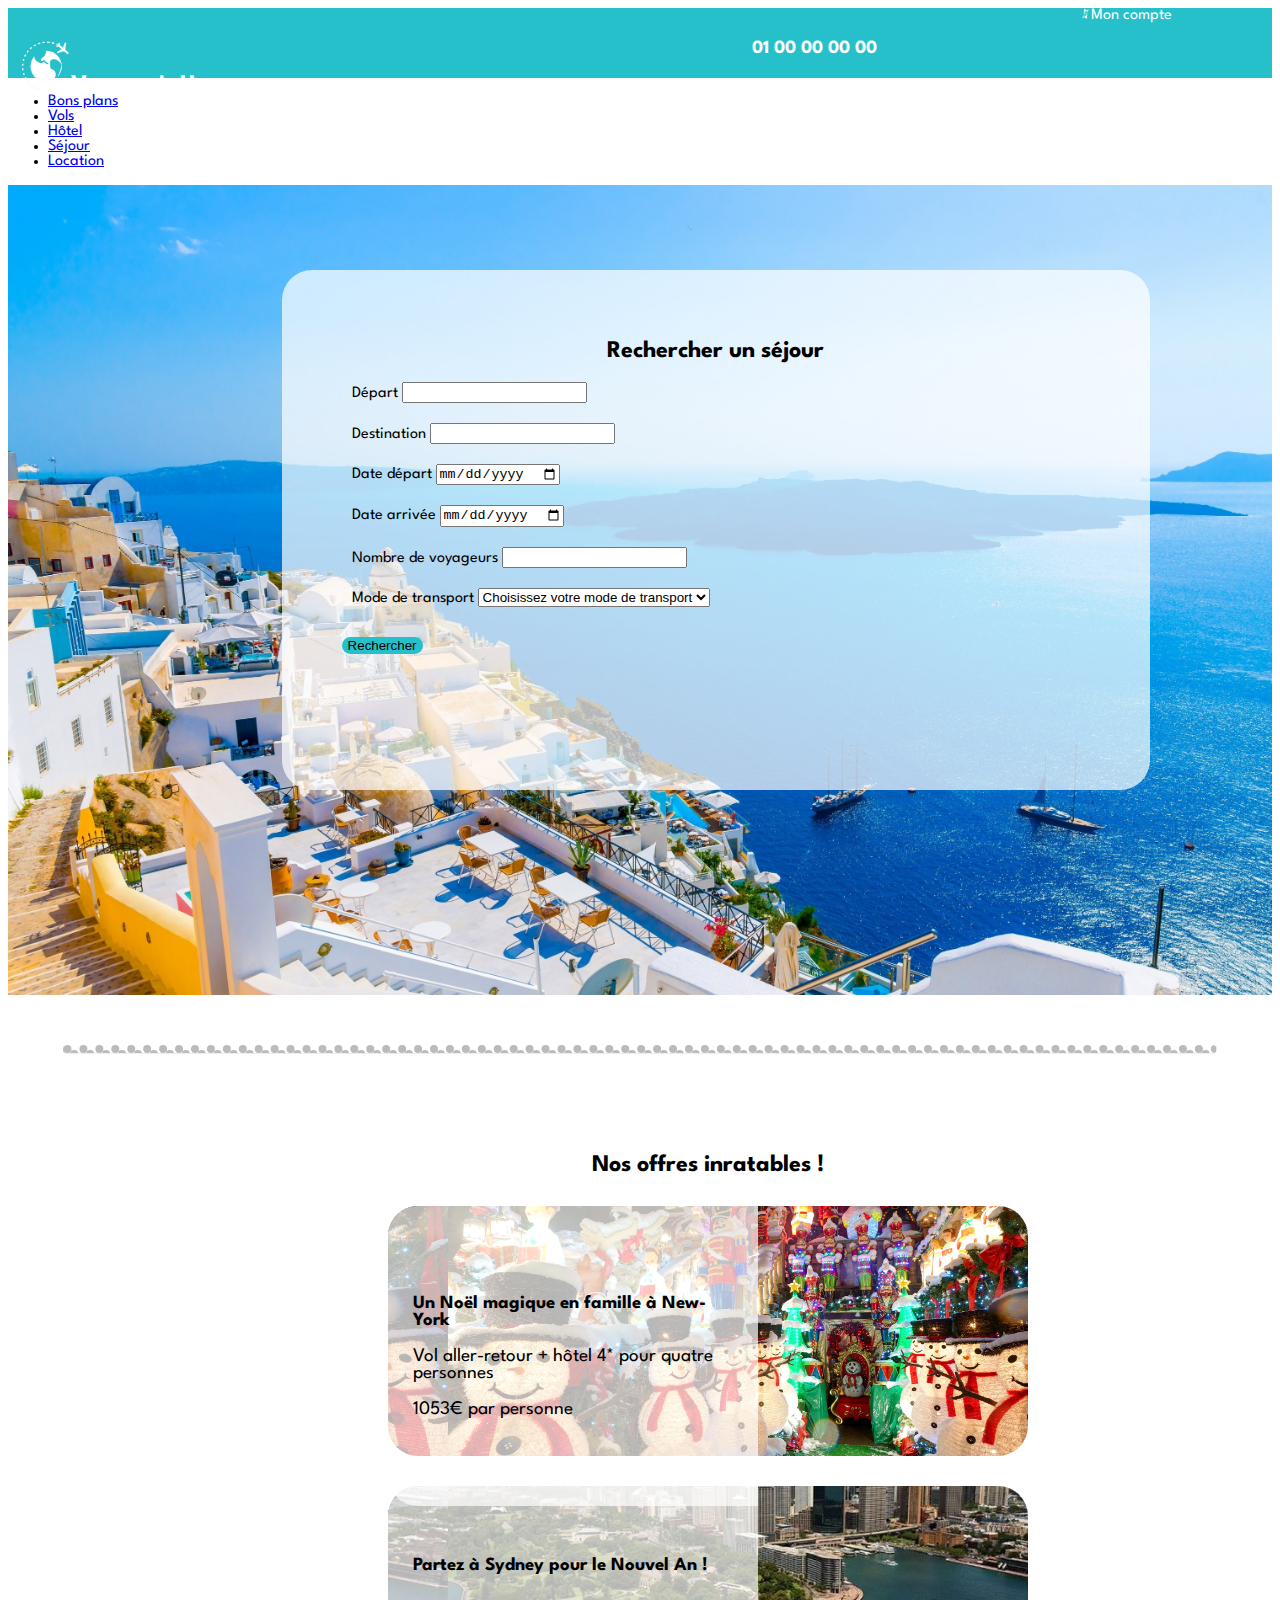
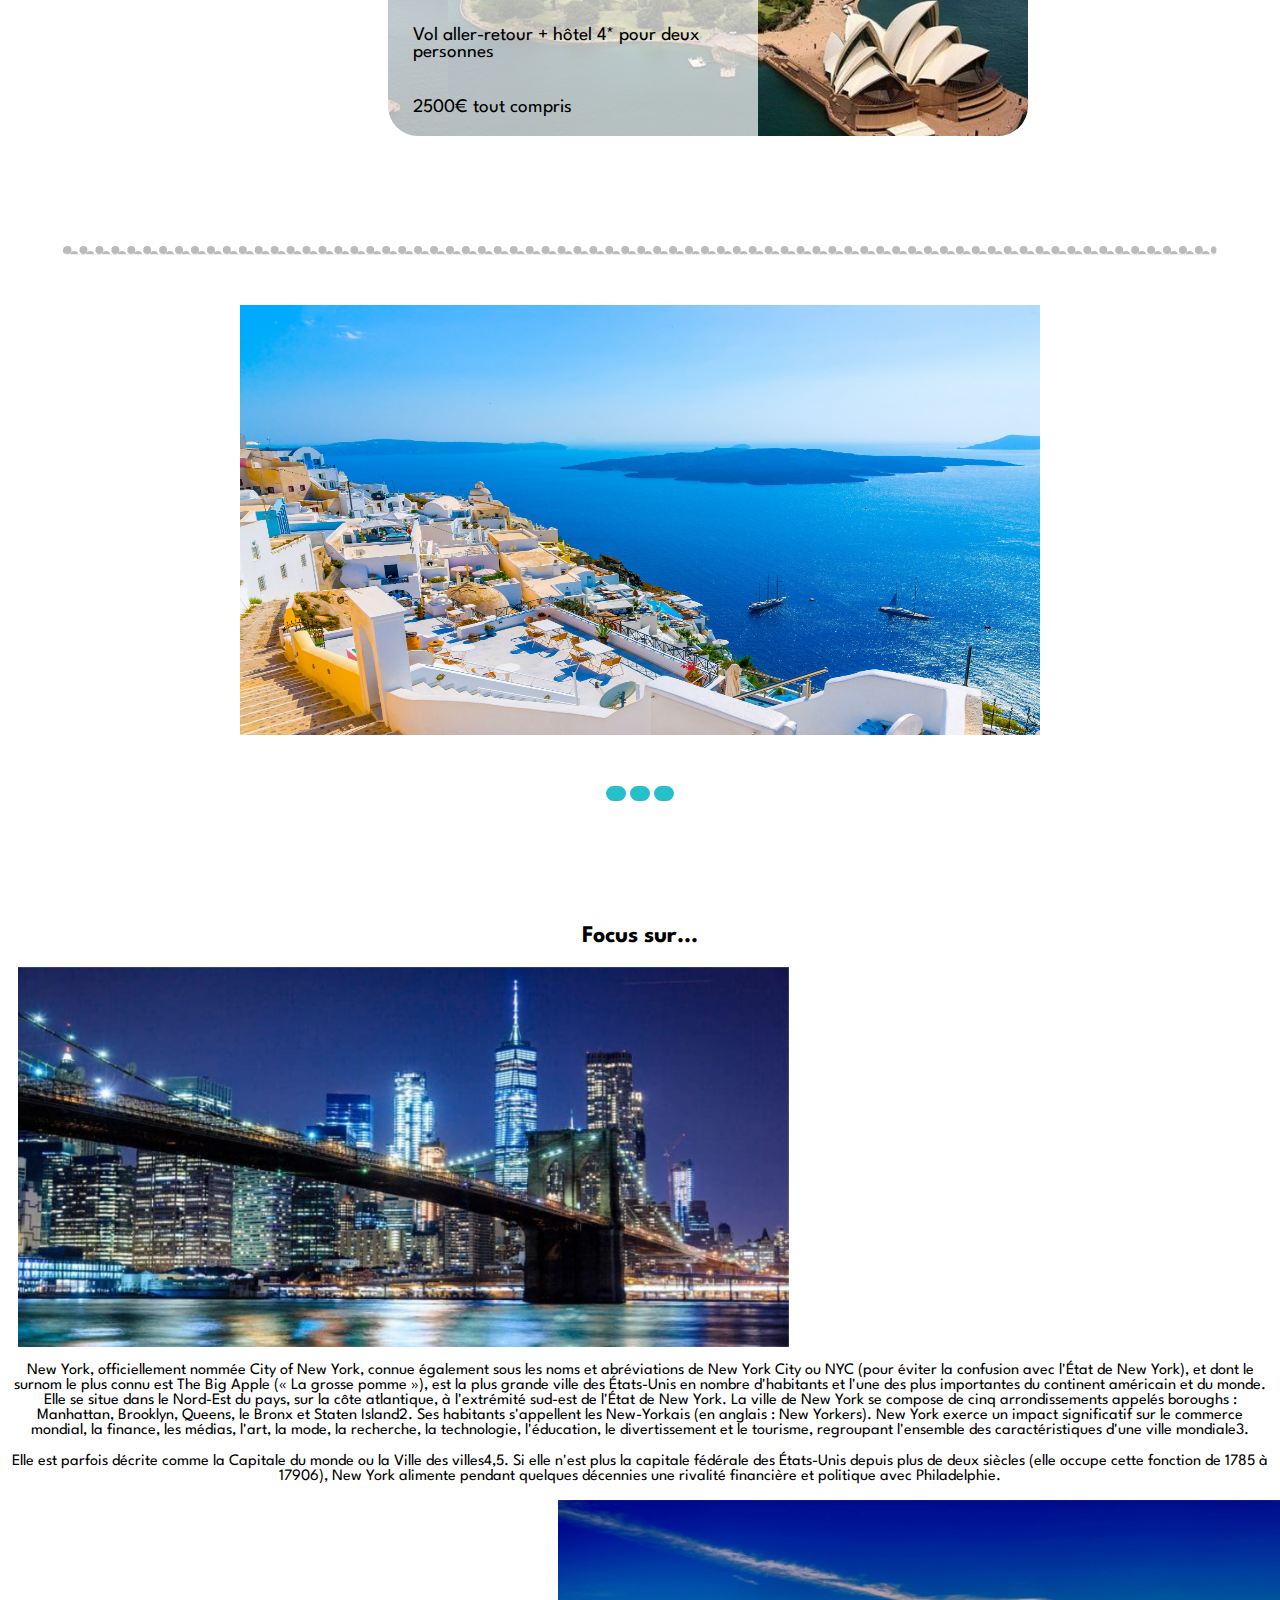
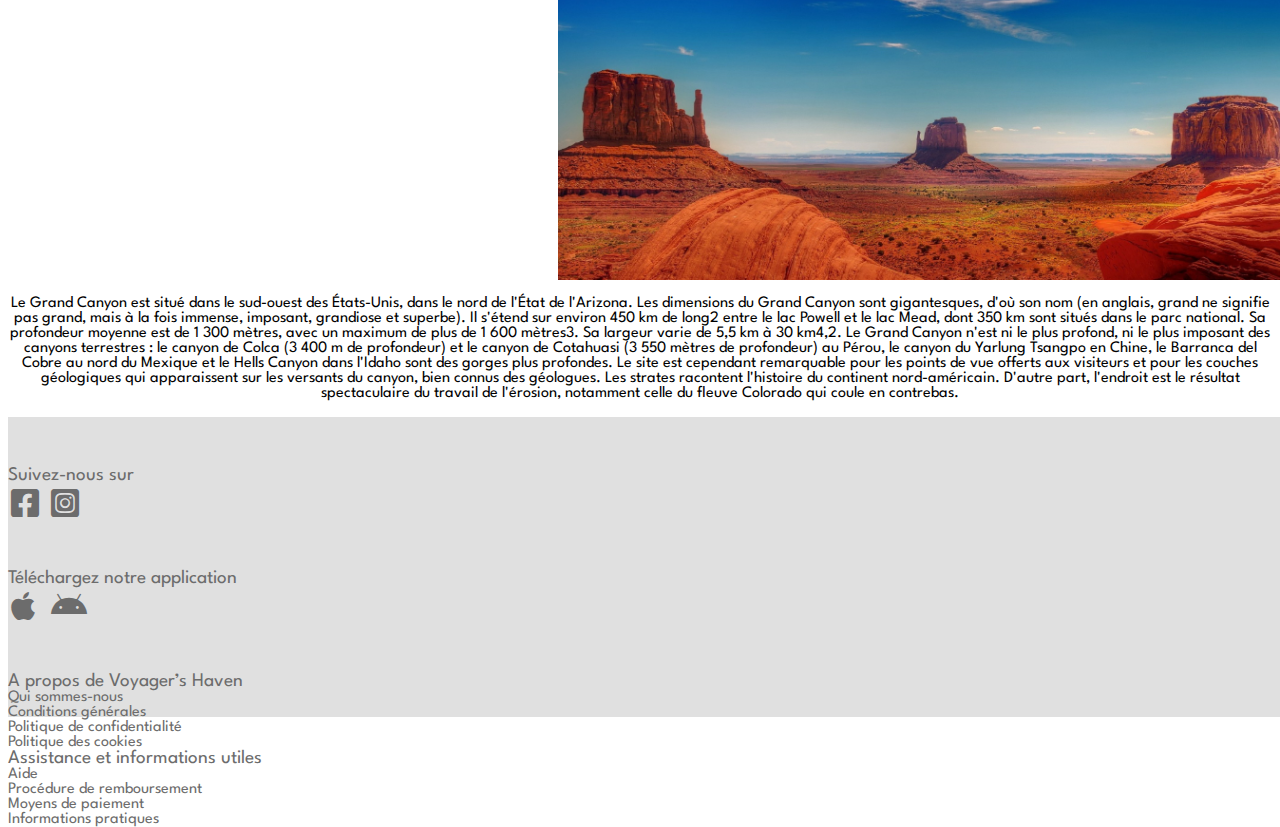
<file: index.html>
<!DOCTYPE html>
<html lang="en">

<head>
    <meta charset="UTF-8">
    <meta name="viewport" content="width=device-width, initial-scale=1.0">
    <link href="https://cdn.jsdelivr.net/npm/bootstrap@5.3.2/dist/css/bootstrap.min.css" rel="stylesheet"
        integrity="sha384-T3c6CoIi6uLrA9TneNEoa7RxnatzjcDSCmG1MXxSR1GAsXEV/Dwwykc2MPK8M2HN" crossorigin="anonymous">
    <link rel="stylesheet" href="https://cdnjs.cloudflare.com/ajax/libs/font-awesome/5.15.4/css/all.min.css">
    <link rel="stylesheet" href="https://cdnjs.cloudflare.com/ajax/libs/font-awesome/6.4.2/css/all.min.css"
        integrity="sha512-z3gLpd7yknf1YoNbCzqRKc4qyor8gaKU1qmn+CShxbuBusANI9QpRohGBreCFkKxLhei6S9CQXFEbbKuqLg0DA=="
        crossorigin="anonymous" referrerpolicy="no-referrer" />
    <link rel="stylesheet" href="assets/style.css">
    <link rel="preconnect" href="https://fonts.googleapis.com">
    <link rel="preconnect" href="https://fonts.gstatic.com" crossorigin>
    <link href="https://fonts.googleapis.com/css2?family=League+Spartan:wght@100;200;300;400;500;600;700&display=swap"
        rel="stylesheet">
    <title>Voyager's Haven</title>
</head>

<body>
    <div class="header">
        <header>
            <div class="blueheader">
                <h2><img src="assets/img/logo_white_transparent_5000-removebg-preview.png" alt="logo"><a
                        href="index.html">Voyager's Haven</a></h2>
                <h3>01 00 00 00 00</h3>
                <div class="connexion">
                    <i class="fa-regular fa-user fa-bounce fa-2xl" style="color: #ffffff;"></i>
                    <a href="connexion.html">Mon compte</a>
                </div>
        </header>

        <nav class="navbar navbar-expand-lg bg-body-tertiary">
            <div class="container-fluid">
                <div class="collapse navbar-collapse" id="navbarNavDropdown">
                    <ul class="navbar-nav w-100 justify-content-around">
                        <li class="nav-item">
                            <a class="nav-link active" aria-current="page" href="index.html#offer">Bons plans</a>
                        </li>
                        <li class="nav-item">
                            <a class="nav-link" href="ne_dest.html">Vols</a>
                        </li>
                        <li class="nav-item">
                            <a class="nav-link" href="#">Hôtel</a>
                        </li>
                        <li class="nav-item">
                            <a class="nav-link" href="#">Séjour</a>
                        </li>
                        <li class="nav-item">
                            <a class="nav-link" href="#">Location</a>
                        </li>
                    </ul>
                </div>
            </div>
        </nav>
    </div>

    <main>
        <div class="search-bg">
            <div class="overlay-card">
                <div class="search-box">
                    <h2>Rechercher un séjour</h2>

                    <form>
                        <div class="row">
                            <div class="col-md-6">
                                <div class="form-group">
                                    <label for="depart">Départ</label>
                                    <input type="text" class="form-control" id="depart" name="depart">
                                </div>
                            </div>
                            <div class="col-md-6">
                                <div class="form-group">
                                    <label for="destination">Destination</label>
                                    <input type="email" class="form-control" id="destination" name="destination">
                                </div>
                            </div>
                        </div>
                        <div class="row">
                            <div class="col-md-6">
                                <div class="form-group">
                                    <label for="date-depart">Date départ</label>
                                    <input type="date" class="form-control" id="age" name="age">
                                </div>
                            </div>
                            <div class="col-md-6">
                                <div class="form-group">
                                    <label for="date_arrivee">Date arrivée</label>
                                    <input type="date" class="form-control" id="date_arrivee" name="date_arrivee">
                                </div>
                            </div>
                        </div>
                        <div class="row">
                            <div class="col-md-6">
                                <div class="form-group">
                                    <label for="nb-voyageurs">Nombre de voyageurs</label>
                                    <input type="number" class="form-control" id="nb-voyageurs" name="nb-voyageurs">
                                </div>
                            </div>
                            <div class="col-md-6">
                                <div class="form-group">
                                    <label for="country">Mode de transport</label>
                                    <select class="form-select" aria-label="Default select example">
                                        <option selected>Choisissez votre mode de transport</option>
                                        <option value="1">Vélo</option>
                                        <option value="2">Car</option>
                                        <option value="3">Train</option>
                                        <option value="4">Avion</option>
                                    </select>

                                </div>
                            </div>
                        </div>
                        <button type="submit" class="btn btn-primary submit">Rechercher</button>
                    </form>
                </div>
            </div>
        </div>
        <!-- </div> -->

        <hr class="rounded">

        <div class="offer-box" id="offer">
            <h2>Nos offres inratables !</h2>
            <div class="offer-bg christmas">
                <div class="offer-card">
                    <div class="offer-text">
                        <h3>Un Noël magique en famille à New-York</h3>
                        <p>Vol aller-retour + hôtel 4* pour quatre personnes</p>
                        <p>1053€ par personne</p>
                    </div>
                </div>
            </div>

            <!-- <div class="offer-counter">
                <p>Plus que <span id="counter">3</span> offres disponibles</p>
                <p>Cliquez ICI pour en profiter</p>
            </div> -->

            <div class="offer-bg sydney">
                <div class="offer-card">
                    <h3>Partez à Sydney pour le Nouvel An !</h3>
                    <br>
                    <p>Vol aller-retour + hôtel 4* pour deux personnes</p>
                    <p>2500€ tout compris</p>
                </div>
            </div>
        </div>

        <hr class="rounded">

        <div class="carrousel">
            <div class="slide">
                <div class="slider-container">
                    <div class="menu">
                        <label for="slide-dot-1"></label>
                        <label for="slide-dot-2"></label>
                        <label for="slide-dot-3"></label>
                    </div>

                    <input class="slide-input" id="slide-dot-1" type="radio" name="slides" checked>
                    <img class="slide-img" src="assets/img/Grece.jpg">

                    <input class="slide-input" id="slide-dot-2" type="radio" name="slides">
                    <img class="slide-img" src="assets/img/Japon.jpg">

                    <input class="slide-input" id="slide-dot-3" type="radio" name="slides">
                    <img class="slide-img" src="assets/img/Australie.jpg">


                </div>
            </div>
        </div>

        <div class="blank"></div>

        <div class="anime container">
            <h2>Focus sur...</h2>
            <figure class="snip1541 right"><img src="assets/img/pontnewyork.jpg" alt="sample89" />
                <figcaption>
                    <h3>Découvrez la ville de<span>New-York</span></h3>
                </figcaption>
                <a href="#"></a>
            </figure>
            <p>New York, officiellement nommée City of New York, connue également sous les noms et abréviations de New
                York City ou NYC (pour éviter la confusion avec l'État de New York), et dont le surnom le plus connu est
                The Big Apple (« La grosse pomme »), est la plus grande ville des États-Unis en nombre d'habitants et
                l'une des plus importantes du continent américain et du monde. Elle se situe dans le Nord-Est du pays,
                sur la côte atlantique, à l'extrémité sud-est de l'État de New York. La ville de New York se compose de
                cinq arrondissements appelés boroughs : Manhattan, Brooklyn, Queens, le Bronx et Staten Island2. Ses
                habitants s'appellent les New-Yorkais (en anglais : New Yorkers).

                New York exerce un impact significatif sur le commerce mondial, la finance, les médias, l'art, la mode,
                la recherche, la technologie, l'éducation, le divertissement et le tourisme, regroupant l'ensemble des
                caractéristiques d'une ville mondiale3.</p>
            <p> Elle est parfois décrite comme la Capitale du monde ou la Ville des villes4,5. Si elle n'est plus la
                capitale fédérale des États-Unis depuis plus de deux siècles (elle occupe cette fonction de 1785 à
                17906), New York alimente pendant quelques décennies une rivalité financière et politique avec
                Philadelphie.</p>
            <figure class="snip1541 left"><img src="assets/img/grandcanyon.jpg" alt="sample31" />
                <figcaption>
                    <h3>Découvrez les grands <br>canyons de<span>l'Arizona</span></h3>
                </figcaption>
                <a href="#"></a>
            </figure>
            <p>Le Grand Canyon est situé dans le sud-ouest des États-Unis, dans le nord de l'État de l'Arizona.

                Les dimensions du Grand Canyon sont gigantesques, d'où son nom (en anglais, grand ne signifie pas grand,
                mais à la fois immense, imposant, grandiose et superbe). Il s'étend sur environ 450 km de long2 entre le
                lac Powell et le lac Mead, dont 350 km sont situés dans le parc national. Sa profondeur moyenne est de 1
                300 mètres, avec un maximum de plus de 1 600 mètres3. Sa largeur varie de 5,5 km à 30 km4,2.

                Le Grand Canyon n'est ni le plus profond, ni le plus imposant des canyons terrestres : le canyon de
                Colca (3 400 m de profondeur) et le canyon de Cotahuasi (3 550 mètres de profondeur) au Pérou, le canyon
                du Yarlung Tsangpo en Chine, le Barranca del Cobre au nord du Mexique et le Hells Canyon dans l'Idaho
                sont des gorges plus profondes. Le site est cependant remarquable pour les points de vue offerts aux
                visiteurs et pour les couches géologiques qui apparaissent sur les versants du canyon, bien connus des
                géologues. Les strates racontent l'histoire du continent nord-américain. D'autre part, l'endroit est le
                résultat spectaculaire du travail de l'érosion, notamment celle du fleuve Colorado qui coule en
                contrebas.</p>
        </div>

        <footer>
            <div class="container">
                <div class="row footer-info">
                    <div class="col-sm footer-links">
                        <p class="footer-title">Suivez-nous sur</p>
                        <a href="https://www.facebook.com" target="_blank"><i
                                class="fab fa-2x fa-facebook-square"></i></a>
                        <a href="https://www.instagram.com" target="_blank"><i
                                class="fab fa-2x fa-instagram-square"></i></a>

                        <p class="footer-title">Téléchargez notre application</p>
                        <a href="https://www.apple.com/in/app-store/" target="_blank"><i
                                class="fab fa-2x fa-apple"></i></a>
                        <a href="https://play.google.com/store/games?pli=1" target="_blank"><i
                                class="fab fa-2x fa-android"></i></a>
                    </div>
                    <div class="col-sm footer-links">
                        <p class="footer-title">A propos de Voyager’s Haven</p>
                        <ul class="footer-links">
                            <a href="">
                                <li>Qui sommes-nous</li>
                            </a>
                            <a href="">
                                <li>Conditions générales</li>
                            </a>
                            <a href="">
                                <li>Politique de confidentialité</li>
                            </a>
                            <a href="">
                                <li>Politique des cookies</li>
                            </a>
                        </ul>
                    </div>
                    <div class="col-sm footer-links">
                        <p class="footer-title">Assistance et informations utiles</p>
                        <ul class="footer-links">
                            <a href="">
                                <li>Aide</li>
                            </a>
                            <a href="">
                                <li>Procédure de remboursement</li>
                            </a>
                            <a href="">
                                <li>Moyens de paiement</li>
                            </a>
                            <a href="">
                                <li>Informations pratiques</li>
                            </a>
                        </ul>
                    </div>
                </div>
            </div>
        </footer>


        <script src="fond.js"></script>
</body>

</html>
</file>
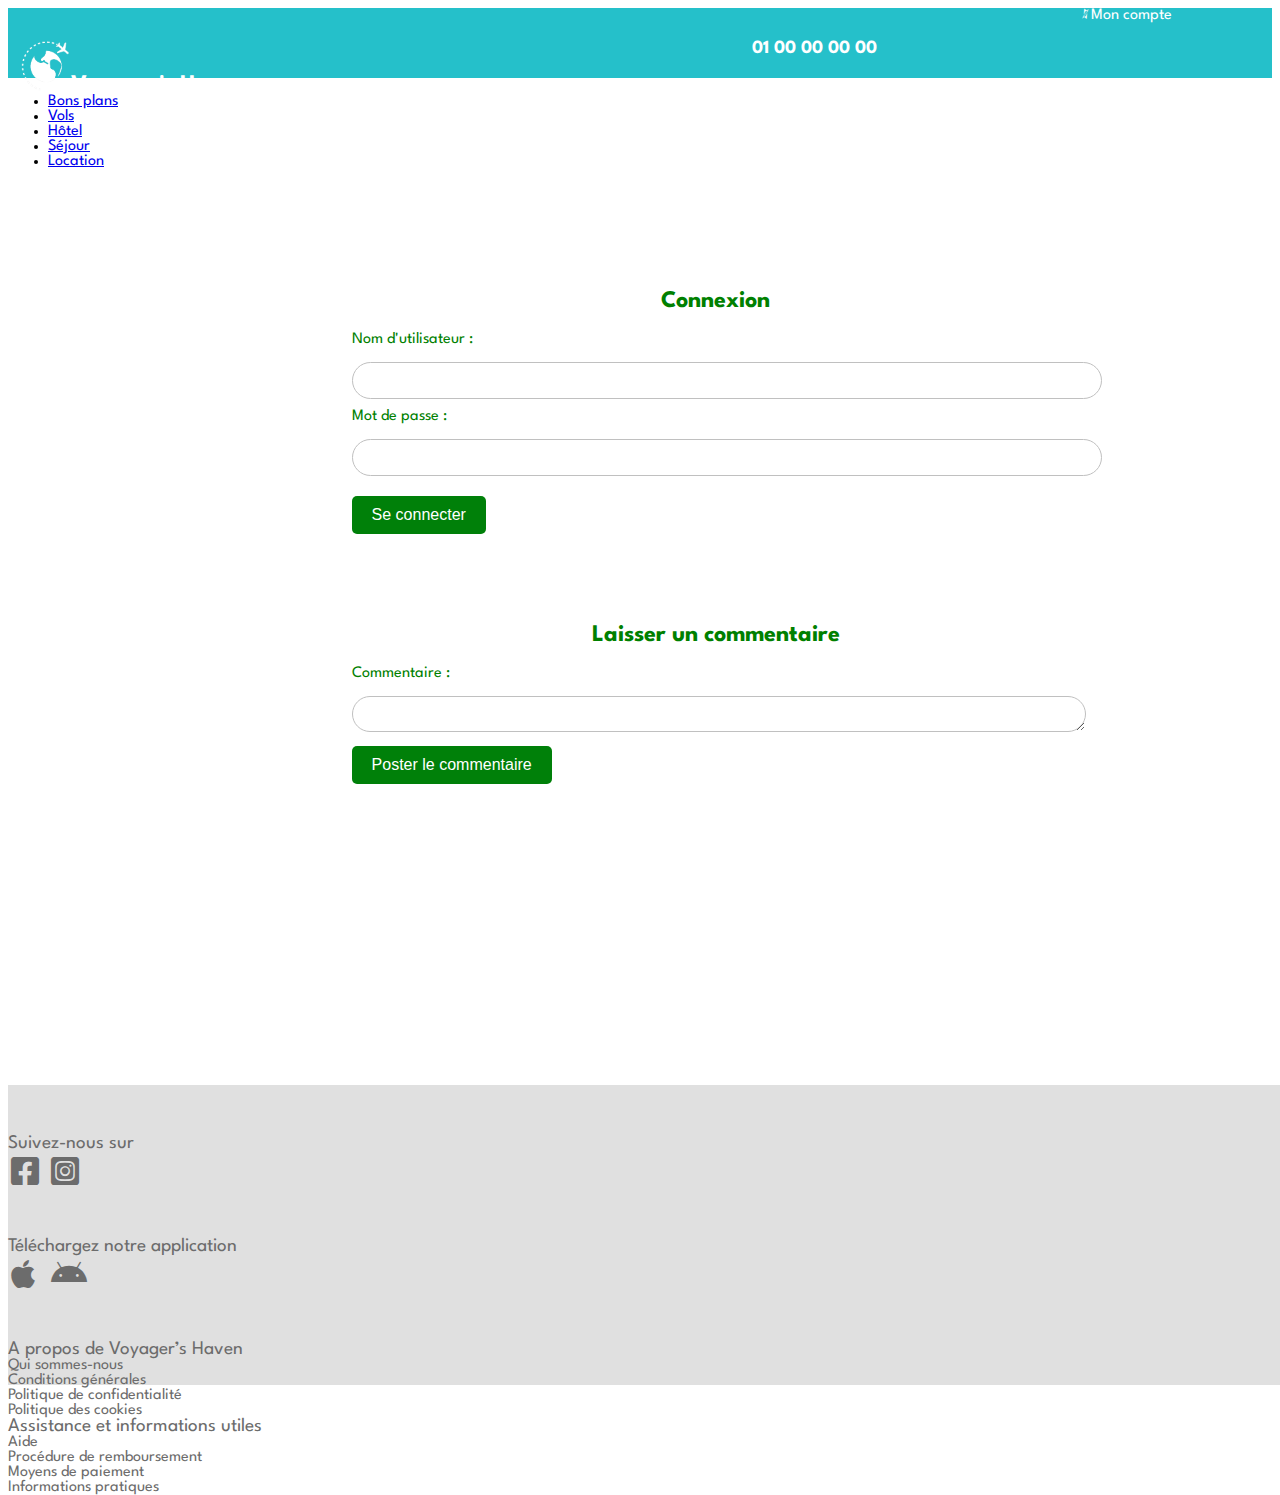
<file: connexion.html>
<!DOCTYPE html>
<html>

<head>
    <meta charset="UTF-8">
    <meta name="viewport" content="width=device-width, initial-scale=1.0">
    <link href="https://cdn.jsdelivr.net/npm/bootstrap@5.3.2/dist/css/bootstrap.min.css" rel="stylesheet"
        integrity="sha384-T3c6CoIi6uLrA9TneNEoa7RxnatzjcDSCmG1MXxSR1GAsXEV/Dwwykc2MPK8M2HN" crossorigin="anonymous">
    <link rel="stylesheet" href="https://cdnjs.cloudflare.com/ajax/libs/font-awesome/5.15.4/css/all.min.css">
    <link rel="stylesheet" href="https://cdnjs.cloudflare.com/ajax/libs/font-awesome/6.4.2/css/all.min.css"
        integrity="sha512-z3gLpd7yknf1YoNbCzqRKc4qyor8gaKU1qmn+CShxbuBusANI9QpRohGBreCFkKxLhei6S9CQXFEbbKuqLg0DA=="
        crossorigin="anonymous" referrerpolicy="no-referrer" />
    <link rel="stylesheet" href="assets/style.css">
    <link rel="preconnect" href="https://fonts.googleapis.com">
    <link rel="preconnect" href="https://fonts.gstatic.com" crossorigin>
    <link href="https://fonts.googleapis.com/css2?family=League+Spartan:wght@100;200;300;400;500;600;700&display=swap"
        rel="stylesheet">
    <title>Voyager's Haven</title>
</head>

<body>
    <div class="header">
        <header>
            <div class="blueheader">
                <h2><img src="assets/img/logo_white_transparent_5000-removebg-preview.png" alt="logo"><a
                        href="index.html">Voyager's Haven</a></h2>
                <h3>01 00 00 00 00</h3>
                <div class="connexion">
                    <i class="fa-regular fa-user fa-bounce fa-2xl" style="color: #ffffff;"></i>
                    <a href="connexion.html">Mon compte</a>
                </div>
        </header>

        <nav class="navbar navbar-expand-lg bg-body-tertiary">
            <div class="container-fluid">
                <div class="collapse navbar-collapse" id="navbarNavDropdown">
                    <ul class="navbar-nav w-100 justify-content-around">
                        <li class="nav-item">
                            <a class="nav-link active" aria-current="page" href="index.html">Bons plans</a>
                        </li>
                        <li class="nav-item">
                            <a class="nav-link" href="ne_dest.html">Vols</a>
                        </li>
                        <li class="nav-item">
                            <a class="nav-link" href="#">Hôtel</a>
                        </li>
                        <li class="nav-item">
                            <a class="nav-link" href="#">Séjour</a>
                        </li>
                        <li class="nav-item">
                            <a class="nav-link" href="#">Location</a>
                        </li>
                    </ul>
                </div>
            </div>
        </nav>
    </div>

    <main>
            <div class="login-bg">
                <div class="overlay-card">
                    <div class="login-form">
                        <div class="form-container">
                            <h2>Connexion</h2>
                            <form action="login.php" method="post">
                                <label for="username">Nom d'utilisateur :</label>
                                <input type="text" id="username" name="username" required><br>
                                <label for="password">Mot de passe :</label>
                                <input type="password" id="password" name="password" required><br>
                                <button type="submit">Se connecter</button>
                            </form>
                        </div>

                        <div class="form-container">
                            <h2>Laisser un commentaire</h2>
                            <form action="comment.php" method="post">
                                <label for="comment">Commentaire :</label>
                                <textarea id="comment" name="comment" required></textarea><br>
                                <button type="submit">Poster le commentaire</button>
                            </form>
                        </div>
                    </div>
                </div>
    </main>

    <footer>
        <div class="container">
            <div class="row footer-info">
                <div class="col-sm footer-links">
                    <p class="footer-title">Suivez-nous sur</p>
                    <a href="https://www.facebook.com" target="_blank"><i class="fab fa-2x fa-facebook-square"></i></a>
                    <a href="https://www.instagram.com" target="_blank"><i
                            class="fab fa-2x fa-instagram-square"></i></a>

                    <p class="footer-title">Téléchargez notre application</p>
                    <a href="https://www.apple.com/in/app-store/" target="_blank"><i class="fab fa-2x fa-apple"></i></a>
                    <a href="https://play.google.com/store/games?pli=1" target="_blank"><i
                            class="fab fa-2x fa-android"></i></a>
                </div>
                <div class="col-sm footer-links">
                    <p class="footer-title">A propos de Voyager’s Haven</p>
                    <ul class="footer-links">
                        <a href="">
                            <li>Qui sommes-nous</li>
                        </a>
                        <a href="">
                            <li>Conditions générales</li>
                        </a>
                        <a href="">
                            <li>Politique de confidentialité</li>
                        </a>
                        <a href="">
                            <li>Politique des cookies</li>
                        </a>
                    </ul>
                </div>
                <div class="col-sm footer-links">
                    <p class="footer-title">Assistance et informations utiles</p>
                    <ul class="footer-links">
                        <a href="">
                            <li>Aide</li>
                        </a>
                        <a href="">
                            <li>Procédure de remboursement</li>
                        </a>
                        <a href="">
                            <li>Moyens de paiement</li>
                        </a>
                        <a href="">
                            <li>Informations pratiques</li>
                        </a>
                    </ul>
                </div>
            </div>
        </div>
    </footer>

</body>

</html>
</file>
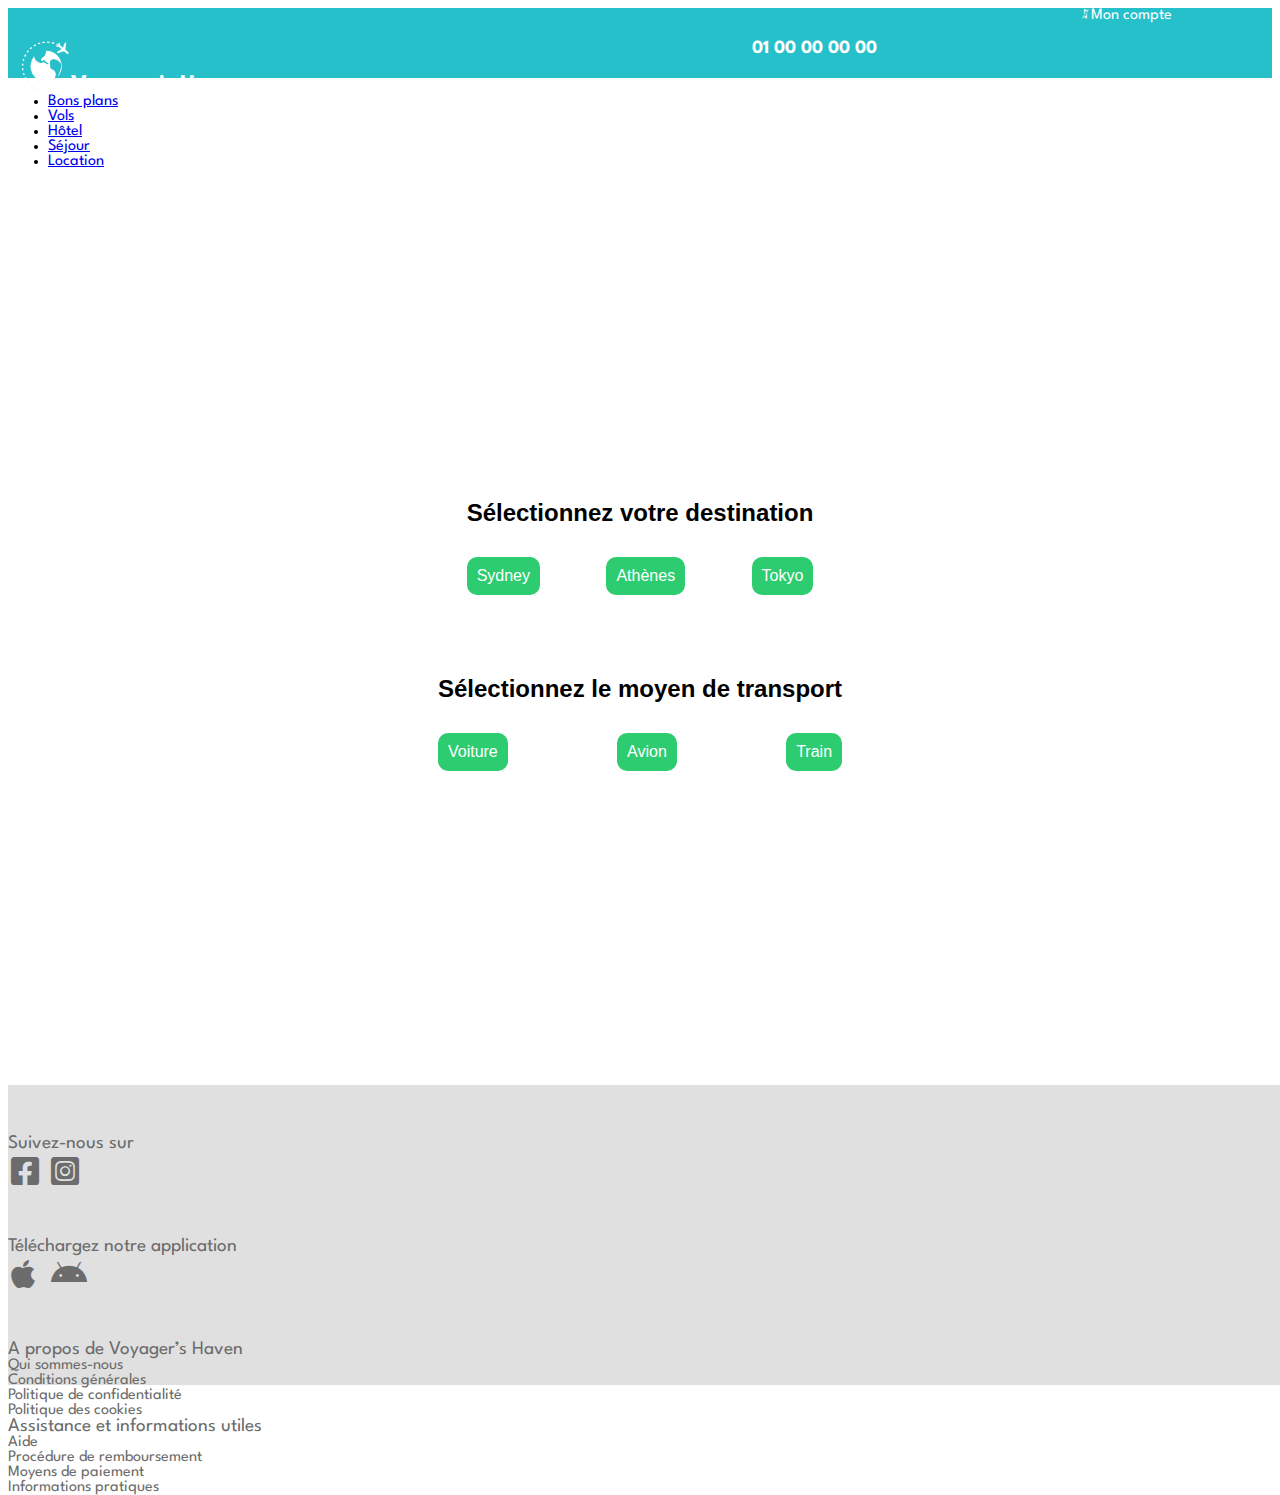
<file: ne_dest.html>
<!DOCTYPE html>
<html>

<head>
    <meta charset="UTF-8">
    <meta name="viewport" content="width=device-width, initial-scale=1.0">
    <link href="https://cdn.jsdelivr.net/npm/bootstrap@5.3.2/dist/css/bootstrap.min.css" rel="stylesheet"
        integrity="sha384-T3c6CoIi6uLrA9TneNEoa7RxnatzjcDSCmG1MXxSR1GAsXEV/Dwwykc2MPK8M2HN" crossorigin="anonymous">
    <link rel="stylesheet" href="https://cdnjs.cloudflare.com/ajax/libs/font-awesome/5.15.4/css/all.min.css">
    <link rel="stylesheet" href="https://cdnjs.cloudflare.com/ajax/libs/font-awesome/6.4.2/css/all.min.css"
        integrity="sha512-z3gLpd7yknf1YoNbCzqRKc4qyor8gaKU1qmn+CShxbuBusANI9QpRohGBreCFkKxLhei6S9CQXFEbbKuqLg0DA=="
        crossorigin="anonymous" referrerpolicy="no-referrer" />
    <link rel="stylesheet" href="assets/style.css">
    <link rel="preconnect" href="https://fonts.googleapis.com">
    <link rel="preconnect" href="https://fonts.gstatic.com" crossorigin>
    <link href="https://fonts.googleapis.com/css2?family=League+Spartan:wght@100;200;300;400;500;600;700&display=swap"
        rel="stylesheet">
    <title>Voyager's Haven</title>
</head>

<body>
    <div class="header">
        <header>
            <div class="blueheader">
                <h2><img src="assets/img/logo_white_transparent_5000-removebg-preview.png" alt="logo"><a
                        href="index.html">Voyager's Haven</a></h2>
                <h3>01 00 00 00 00</h3>
                <div class="connexion">
                    <i class="fa-regular fa-user fa-bounce fa-2xl" style="color: #ffffff;"></i>
                    <a href="connexion.html">Mon compte</a>
                </div>
        </header>

        <nav class="navbar navbar-expand-lg bg-body-tertiary">
            <div class="container-fluid">
                <div class="collapse navbar-collapse" id="navbarNavDropdown">
                    <ul class="navbar-nav w-100 justify-content-around">
                        <li class="nav-item">
                            <a class="nav-link active" aria-current="page" href="#promos">Bons plans</a>
                        </li>
                        <li class="nav-item">
                            <a class="nav-link" href="ne_dest.html">Vols</a>
                        </li>
                        <li class="nav-item">
                            <a class="nav-link" href="#">Hôtel</a>
                        </li>
                        <li class="nav-item">
                            <a class="nav-link" href="#">Séjour</a>
                        </li>
                        <li class="nav-item">
                            <a class="nav-link" href="#">Location</a>
                        </li>
                    </ul>
                </div>
            </div>
        </nav>
    </div>
    <main>
        <div class="any-dest-bg">
            <div class="any-dest-container">
                <h2>Sélectionnez votre destination</h2>
                <div class="options">
                    <div class="option">Sydney</div>
                    <div class="option">Athènes</div>
                    <div class="option">Tokyo</div>
                </div>
            </div>

            <div class="any-dest-container">
                <h2>Sélectionnez le moyen de transport</h2>
                <div class="options">
                    <div class="option">Voiture</div>
                    <div class="option">Avion</div>
                    <div class="option">Train</div>
                </div>
            </div>
        </div>
    </main>

    <footer>
        <div class="container">
            <div class="row footer-info">
                <div class="col-sm footer-links">
                    <p class="footer-title">Suivez-nous sur</p>
                    <a href="https://www.facebook.com" target="_blank"><i class="fab fa-2x fa-facebook-square"></i></a>
                    <a href="https://www.instagram.com" target="_blank"><i
                            class="fab fa-2x fa-instagram-square"></i></a>

                    <p class="footer-title">Téléchargez notre application</p>
                    <a href="https://www.apple.com/in/app-store/" target="_blank"><i class="fab fa-2x fa-apple"></i></a>
                    <a href="https://play.google.com/store/games?pli=1" target="_blank"><i
                            class="fab fa-2x fa-android"></i></a>
                </div>
                <div class="col-sm footer-links">
                    <p class="footer-title">A propos de Voyager’s Haven</p>
                    <ul class="footer-links">
                        <a href="">
                            <li>Qui sommes-nous</li>
                        </a>
                        <a href="">
                            <li>Conditions générales</li>
                        </a>
                        <a href="">
                            <li>Politique de confidentialité</li>
                        </a>
                        <a href="">
                            <li>Politique des cookies</li>
                        </a>
                    </ul>
                </div>
                <div class="col-sm footer-links">
                    <p class="footer-title">Assistance et informations utiles</p>
                    <ul class="footer-links">
                        <a href="">
                            <li>Aide</li>
                        </a>
                        <a href="">
                            <li>Procédure de remboursement</li>
                        </a>
                        <a href="">
                            <li>Moyens de paiement</li>
                        </a>
                        <a href="">
                            <li>Informations pratiques</li>
                        </a>
                    </ul>
                </div>
            </div>
        </div>
    </footer>

</body>

</html>
</file>
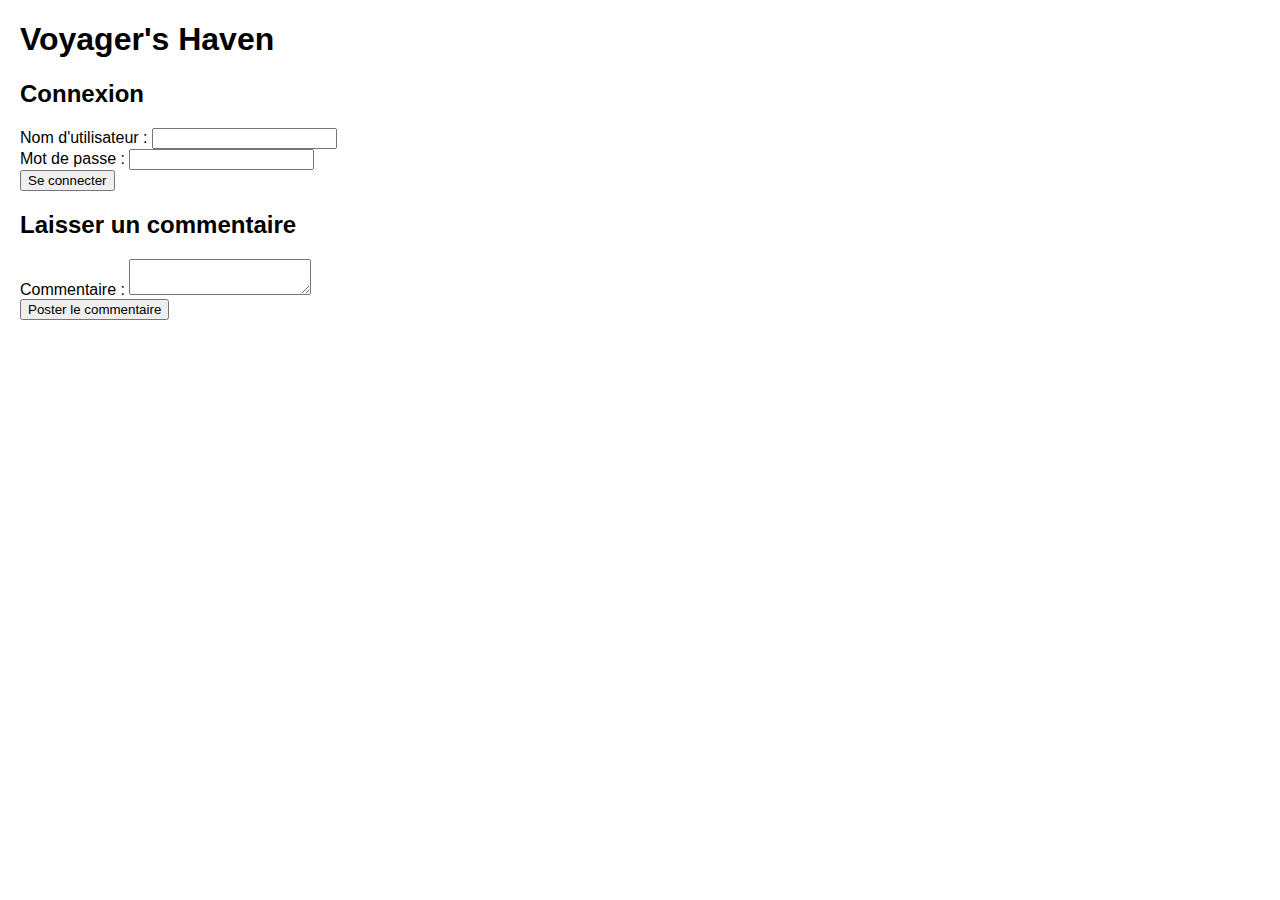
<file: xd23.html>
<!DOCTYPE html>
<html>
<head>
  <title>Voyager's Haven</title>
  <style>
    body {
      font-family: Arial, sans-serif;
      margin: 20px;
      background-image: url('https://picjumbo.com/wp-content/uploads/beautiful-nature-mountain-scenery-with-flowers-free-photo.jpg'); 
      background-size: cover;
      background-repeat: no-repeat;
      background-attachment: fixed;
      background-position: center;
    }

  

  </style>
</head>
<body>
  <h1>Voyager's Haven</h1> 
  <div class="form-container">
    <h2>Connexion</h2>
    <form action="login.php" method="post">
      <label for="username">Nom d'utilisateur :</label>
      <input type="text" id="username" name="username" required><br>

      <label for="password">Mot de passe :</label>
      <input type="password" id="password" name="password" required><br>

      <button type="submit">Se connecter</button>
    </form>
  </div>

  <div class="form-container">
    <h2>Laisser un commentaire</h2>
    <form action="comment.php" method="post">
      <label for="comment">Commentaire :</label>
      <textarea id="comment" name="comment" required></textarea><br>

      <button type="submit">Poster le commentaire</button>
    </form>
  </div>
</body>
</html>
</file>
<file: assets/style.css>
/************************GENERALITIES*************************/

body {
    font-family: "League Spartan", sans-serif;
}

.blank {
    height: 100px;
}

hr.rounded {
    border-top: 8px dotted #bbb;
    border-radius: 5px;
    width: 90vw;
    margin: 50px auto;
}

h2 {
    text-align: center;
}

/************************CONNEXION*************************/

.login-bg {
    background-image: url("https://picjumbo.com/wp-content/uploads/beautiful-nature-mountain-scenery-with-flowers-free-photo.jpg");
    background-size: cover;
    background-repeat: no-repeat;
    background-attachment: fixed;
    background-position: center;
    background-color: rgba(255, 255, 255, 0.8);
    width: 100wv;
    height: 100vh;
    overflow: auto;
}

.login-bg .overlay-card {
    position: absolute;
    top: 20vh;
    left: 22vw;
    width: 60vw;
    height: 300px;
    height: fit-content;
    background-color: rgba(255, 255, 255, 0.7);
    padding: 50px;
    border-radius: 30px;
    max-height: 80vh; /* Adjust the value as needed */
    overflow-y: auto;
}

.form-container input,
.form-container textarea {
    border-radius: 20px;
    margin-top: 10px;
    border: 1px solid rgb(192, 192, 192);
}

.form-container button {
    background-color: rgb(37, 192, 202);
    border: 0px;
    align-items: center;
    margin: 10px 0px;
    border-radius: 30px;
    padding: 5px 10px;
}

.login-card {
    position: relative;
    left: 30vw;
    width: fit-content;
    height: fit-content;
    background-color: rgba(255, 255, 255, 0.7);
    padding: 50px;
    border-radius: 30px;
    margin: 30px;
}

h1 {
    color: #008000;
}

.form-container {
    background-color: rgba(255, 255, 255, 0.8);
    padding: 20px;
    border-radius: 10px;
    margin-top: 20px;
}

.form-container h2 {
    color: #008000;
}

.form-container label {
    color: #008000;
    display: block;
    margin-bottom: 5px;
}

.form-container input {
    padding: 10px;
    margin-bottom: 10px;
    width: 100%;
}

.form-container button {
    padding: 10px 20px;
    background-color: #008009;
    border: none;
    color: white;
    font-size: 16px;
    border-radius: 5px;
    cursor: pointer;
}

.form-container button:hover {
    background-color: #006400;
}

.form-container textarea {
    width: 100%;
}

/************************FOOTER*************************/
footer * {
    margin: 0;
    padding: 0;
}

.fab {
    padding: 3px;
    width: 30px;
    height: 30px;
    margin-bottom: 50px;
}

.footer-info {
    padding: 50px 0px 0px 0px;
    color: rgb(108, 108, 108);
    font-size: 1rem;
}

.footer-title {
    font-size: 1.2rem;
}

.footer-links {
    padding-left: 0;
}

.footer-links ul li {
    list-style-type: none;
    text-decoration: none;
}

.footer-links a {
    text-decoration: none;
    color: rgb(108, 108, 108);
}
.footer-links a:hover {
    text-decoration: underline;
}

footer {
    width: 100vw;
    height: 300px;
    background-color: rgb(224, 224, 224);
}

/************************HEADER*************************/

.blueheader {
    background-color: rgb(37, 192, 202);
    height: 70px;
    display: flex;
    justify-content: space-between;
}

.blueheader h2,
.blueheader h3 {
    color: white;
    padding: 13px;
}
.blueheader h3 {
    padding-left: 300px;
}

.connexion {
    padding-right: 100px;
}

.blueheader img {
    height: 50px;
}
.container-fluid {
    display: flex;
    justify-content: space-between;
}

header i {
    padding-top: 30px;
}
header a {
    color: white;
    text-decoration: none;
}

/************************SEARCH*************************/

.search-bg {
    /* display: flex; */
    background-image: url(./img/Grece.jpg);
    background-size: cover;
    height: 90vh;
}

.search-bg .overlay-card {
    position: absolute;
    top: 30vh;
    left: 22vw;
    width: 60vw;
    height: 300px;
    height: fit-content;
    background-color: rgba(255, 255, 255, 0.7);
    padding: 50px;
    border-radius: 30px;
    max-height: 80vh; /* Adjust the value as needed */
    overflow-y: auto;
}

.search-card input {
    border-radius: 20px;
    border: 0px;
}

.search-card label {
    position: relative;
    left: 15px;
}

.search-card select {
    border-radius: 30px;
    position: relative;
    left: 15px;
}

.submit {
    background-color: rgb(37, 192, 202);
    border: 0px;
    align-items: center;
    margin: 10px;
    border-radius: 30px;
}

.search-card h2 {
    margin: auto;
    text-align: center;
    margin-bottom: 15px;
}

.search-box {
    height: 400px;
}

.search-box .form-group {
    margin: 20px;
}

/************************OFFER*************************/

.offer-box {
    position: relative;
    left: 20vw;
    width: 60vw;
    /* background-color: rgb(255, 234, 0); */
    padding: 30px;
    margin: 30px;
    border-radius: 30px;
}


.offer-bg {
    display: flex;
    border-radius: 30px;
    padding: 0;
    height: 250px;
    width: 50vw;
    margin: 30px auto;
    background-size: cover;
    background-position: 60px 320px;
}

.offer-bg.christmas {
    background-image: url(./img/Dyker-Heights-GettyImages-895677840.jpg.webp);
}

.offer-bg.sydney {
    background-image: url(./img/Australie.jpg);
}

.offer-card {
    display: flex;
    flex-direction: column;
    justify-content: center;
    background-color: rgba(255, 255, 255, 0.7);
    padding: 25px;
    border-radius: 30px 0px 0px 30px;
    height: 250px;
    width: 25vw;
    overflow: auto;
    text-overflow: ellipsis;
    /* white-space: nowrap; */
}

.offer-card p {
    font-size: 1.2rem;
}

.offer-card h3 {
    margin-top: 20px;
}

/* .offer-counter {
    text-align: center;
    text-transform: uppercase;
    font-weight: bold;
}

#counter {
    color: red;
} */

/************************SLIDER*************************/

.carrousel,
.slide {
    width: 100%;
    height: 100%;
    margin: 0;
    padding: 0;
}
img {
    max-width: 100%;
    height: auto;
}
.slider-container {
    max-width: 800px;
    position: relative;
    margin: auto;
    height: 500px;
    overflow: hidden;
}
.menu {
    position: absolute;
    left: 0;
    z-index: 11;
    width: 100%;
    bottom: 0;
    text-align: center;
}
.menu label {
    cursor: pointer;
    display: inline-block;
    width: 20px;
    height: 15px;
    background: rgb(37, 192, 202);
    border-radius: 50px;
    margin: 1 0.2em 1em;
}
.menu label:hover,
.menu label:focus {
    background: #1c87c9;
}
.slide-input {
    opacity: 0;
}
.slide-img {
    width: 100%;
    height: 430px;
    position: absolute;
    top: 0;
    left: 100%;
    z-index: 10;
    transition: left 0s 0.75s;
}

[id^="slide"]:checked + .slide-img {
    left: 0;
    z-index: 100;
    transition: left 0.65s ease-out;
}


/************************ANIMATION*************************/

@import url(https://fonts.googleapis.com/css?family=Open+Sans:400,800;);
.snip1541 {
    background-color: #fff;
    color: #fff;
    font-family: "Open Sans", sans-serif;
    font-size: 4px;
    margin: 10px;
    max-width: 315px;
    min-width: 771px;
    overflow: hidden;
    position: relative;
    text-align: center;
    width: 100%;
}

.snip1541 * {
    -webkit-box-sizing: border-box;
    box-sizing: border-box;
    -webkit-transition: all 0.45s ease;
    transition: all 0.45s ease;
}

.snip1541 img {
    vertical-align: top;
    max-width: 100%;
    backface-visibility: hidden;
    height: 380px;
    width: 771px;
}

.snip1541 figcaption {
    position: absolute;
    top: 0;
    bottom: 0;
    left: 0;
    right: 0;
    align-items: center;
    z-index: 1;
    display: flex;
    flex-direction: column;
    justify-content: center;
    line-height: 1em;
    opacity: 0;
    -webkit-transform: translateX(75%) rotate(180deg);
    transform: translateX(75%) rotate(180deg);
}

.snip1541 figcaption:before {
    -webkit-transform: translate(-50%, -50%);
    transform: translate(-50%, -50%);
    background-color: rgb(37, 192, 202);
    border-radius: 50%;
    content: "";
    height: 200px;
    left: 50%;
    position: absolute;
    top: 50%;
    width: 200px;
    z-index: -1;
}

.snip1541 h3 {
    font-size: 3em;
    font-weight: 400;
    letter-spacing: 1px;
    margin: 0;
    text-transform: uppercase;
    color: rgb(255, 229, 0);
}

.snip1541 h3 span {
    display: block;
    font-weight: 800;
    color: rgb(255, 229, 0);
}

.snip1541 a {
    position: absolute;
    top: 0;
    bottom: 0;
    left: 0;
    right: 0;
    z-index: 1;
}

.snip1541:hover > img,
.snip1541.hover > img {
    opacity: 0.1;
}

.snip1541:hover figcaption,
.snip1541.hover figcaption {
    -webkit-transform: translate(0px) rotate(0deg);
    transform: translate(0px) rotate(0deg);
    opacity: 1;
}

.right {
    margin-right: 550px;
}

.left {
    margin-left: 550px;
}

.anime p {
    display: flex;
    text-align: center;
}

/************************ANY DESTINATION PAGE*************************/

.any-dest-bg {
    display: flex;
    justify-content: center;
    align-items: center;
    height: 100vh;
    flex-direction: column;
    font-family: Arial, sans-serif;
    background-image: url("https://avatars.mds.yandex.net/i?id=a1e23703d00379e8de0bb0ddbfd94542_l-3509819-images-thumbs&n=13");
    background-size: cover;
    background-repeat: no-repeat;
}

.any-dest-container {
    display: flex;
    flex-direction: column;
    align-items: center;
    background-color: rgba(255, 255, 255, 0.7);
    padding: 20px;
    border-radius: 10px;
    margin-bottom: 20px;
}

.options {
    display: flex;
    justify-content: space-between;
    width: 100%;
    margin-top: 10px;
}

.option {
    background-color: #2ecc71;
    color: #fff;
    padding: 10px;
    border-radius: 10px;
    cursor: pointer;
}

.option:hover {
    background-color: #27ae60;
}
</file>
